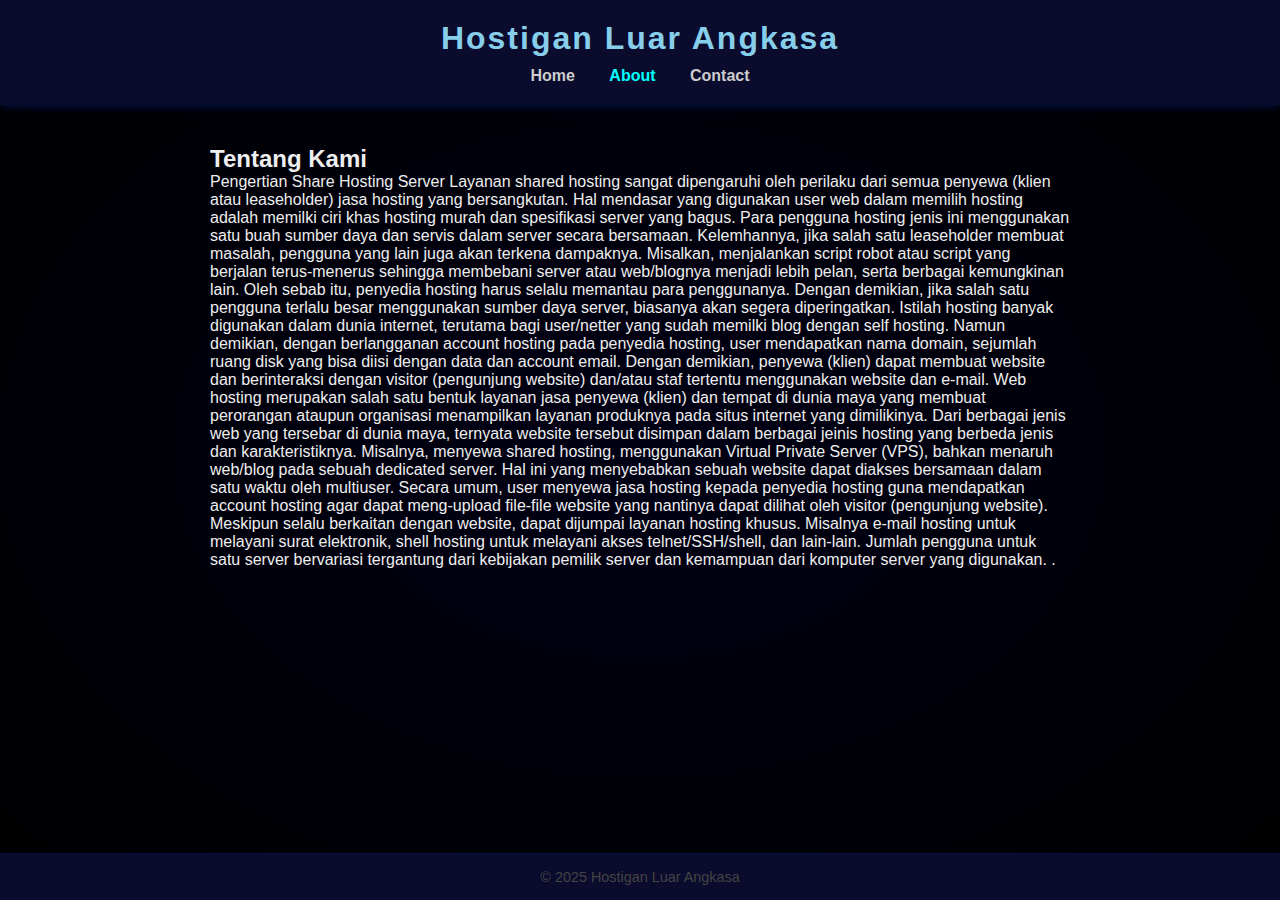
<file: about.html>
<!DOCTYPE html>
<html lang="id">
<head>
  <meta charset="UTF-8" />
  <meta name="viewport" content="width=device-width, initial-scale=1" />
  <title>Hostigan Luar Angkasa - About</title>
  <link rel="stylesheet" href="style.css" />
</head>
<body>
  <header>
    <h1>Hostigan Luar Angkasa</h1>
    <nav>
      <a href="index.html">Home</a>
      <a href="about.html" class="active">About</a>
      <a href="contact.html">Contact</a>
    </nav>
  </header>

  <main>
    <section>
      <h2>Tentang Kami</h2>
    
      <p> Pengertian Share Hosting Server

Layanan shared hosting sangat dipengaruhi oleh perilaku dari semua penyewa (klien atau leaseholder) jasa hosting yang bersangkutan. Hal mendasar yang digunakan user web dalam memilih hosting adalah memilki ciri khas hosting murah dan spesifikasi server yang bagus.

Para pengguna hosting jenis ini menggunakan satu buah sumber daya dan servis dalam server secara bersamaan. Kelemhannya, jika salah satu leaseholder membuat masalah, pengguna yang lain juga akan terkena dampaknya.

Misalkan, menjalankan script robot atau script yang berjalan terus-menerus sehingga membebani server atau web/blognya menjadi lebih pelan, serta berbagai kemungkinan lain. Oleh sebab itu, penyedia hosting harus selalu memantau para penggunanya.

Dengan demikian, jika salah satu pengguna terlalu besar menggunakan sumber daya server, biasanya akan segera diperingatkan.

Istilah hosting banyak digunakan dalam dunia internet, terutama bagi user/netter yang sudah memilki blog dengan self hosting. Namun demikian, dengan berlangganan account hosting pada penyedia hosting, user mendapatkan nama domain, sejumlah ruang disk yang bisa diisi dengan data dan account email.

Dengan demikian, penyewa (klien) dapat membuat website dan berinteraksi dengan visitor (pengunjung website) dan/atau staf tertentu menggunakan website dan e-mail. Web hosting merupakan salah satu bentuk layanan jasa penyewa (klien) dan tempat di dunia maya yang membuat perorangan ataupun organisasi menampilkan layanan produknya pada situs internet yang dimilikinya.

Dari berbagai jenis web yang tersebar di dunia maya, ternyata website tersebut disimpan dalam berbagai jeinis hosting yang berbeda jenis dan karakteristiknya. Misalnya, menyewa shared hosting, menggunakan Virtual Private Server (VPS), bahkan menaruh web/blog pada sebuah dedicated server. Hal ini yang menyebabkan sebuah website dapat diakses bersamaan dalam satu waktu oleh multiuser.

Secara umum, user menyewa jasa hosting kepada penyedia hosting guna mendapatkan account hosting agar dapat meng-upload file-file website yang nantinya dapat dilihat oleh visitor (pengunjung website). Meskipun selalu berkaitan dengan website, dapat dijumpai layanan hosting khusus. Misalnya e-mail hosting untuk melayani surat elektronik, shell hosting untuk melayani akses telnet/SSH/shell, dan lain-lain. Jumlah pengguna untuk satu server bervariasi tergantung dari kebijakan pemilik server dan kemampuan dari komputer server yang digunakan. .</p>
    </section>
  </main>

  <footer>
    <p>© 2025 Hostigan Luar Angkasa</p>
  </footer>
</body>
</html>
</file>
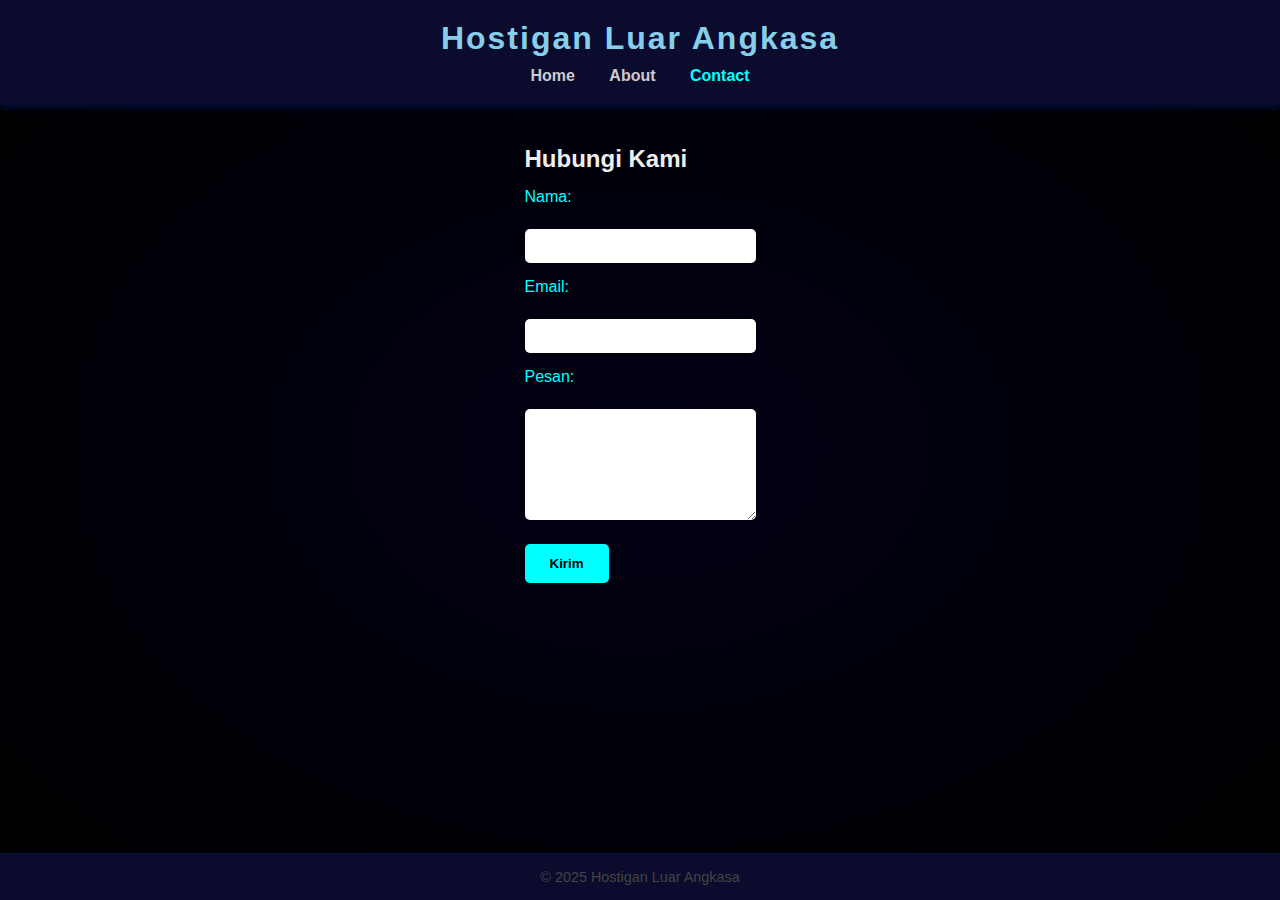
<file: contact.html>
<!DOCTYPE html>
<html lang="id">
<head>
  <meta charset="UTF-8" />
  <meta name="viewport" content="width=device-width, initial-scale=1" />
  <title>Hostigan Luar Angkasa - Contact</title>
  <link rel="stylesheet" href="style.css" />
</head>
<body>
  <header>
    <h1>Hostigan Luar Angkasa</h1>
    <nav>
      <a href="index.html">Home</a>
      <a href="about.html">About</a>
      <a href="contact.html" class="active">Contact</a>
    </nav>
  </header>

  <main>
    <section>
      <h2>Hubungi Kami</h2>
      <form>
        <label for="name">Nama:</label><br />
        <input type="text" id="name" name="name" required /><br />

        <label for="email">Email:</label><br />
        <input type="email" id="email" name="email" required /><br />

        <label for="message">Pesan:</label><br />
        <textarea id="message" name="message" rows="5" required></textarea><br />

        <button type="submit">Kirim</button>
      </form>
    </section>
  </main>

  <footer>
    <p>© 2025 Hostigan Luar Angkasa</p>
  </footer>
</body>
</html>
</file>
<file: style.css>
/* Reset sederhana */
* {
  margin: 0;
  padding: 0;
  box-sizing: border-box;
}

body {
  font-family: 'Segoe UI', Tahoma, Geneva, Verdana, sans-serif;
  background: radial-gradient(ellipse at center, #000014 0%, #000000 100%);
  color: #eee;
  min-height: 100vh;
  display: flex;
  flex-direction: column;
}

header {
  background-color: #0b0b2d;
  padding: 20px;
  text-align: center;
  box-shadow: 0 2px 8px #001144;
}

header h1 {
  font-size: 2rem;
  margin-bottom: 10px;
  color: #87ceeb;
  letter-spacing: 2px;
}

nav a {
  color: #ccc;
  margin: 0 15px;
  text-decoration: none;
  font-weight: 600;
  transition: color 0.3s;
}

nav a:hover,
nav a.active {
  color: #00ffff;
}

main {
  flex-grow: 1;
  padding: 40px 20px;
  max-width: 900px;
  margin: 0 auto;
}

.hero {
  text-align: center;
  margin-bottom: 50px;
}

.hero h2 {
  font-size: 2.5rem;
  margin-bottom: 15px;
  color: #00e5ff;
  text-shadow: 0 0 15px #00e5ff;
}

.hero p {
  font-size: 1.2rem;
  color: #a0e9ff;
}

.features {
  display: flex;
  justify-content: space-around;
  flex-wrap: wrap;
  gap: 20px;
}

.feature-item {
  background: rgba(0, 255, 255, 0.1);
  border: 1px solid #00ffff55;
  border-radius: 10px;
  padding: 20px;
  flex: 1 1 200px;
  box-shadow: 0 0 15px #00ffff66;
  transition: transform 0.3s;
}

.feature-item:hover {
  transform: scale(1.05);
}

.feature-item h3 {
  margin-bottom: 10px;
  color: #00ffff;
}

footer {
  background-color: #0b0b2d;
  color: #444;
  text-align: center;
  padding: 15px;
  font-size: 0.9rem;
  border-top: 1px solid #001144;
}

/* Form di contact */
form label {
  display: block;
  margin-top: 15px;
  color: #00ffff;
}

input, textarea {
  width: 100%;
  padding: 8px;
  margin-top: 5px;
  border-radius: 5px;
  border: none;
  font-size: 1rem;
}

button {
  margin-top: 20px;
  background-color: #00ffff;
  color: #000;
  border: none;
  padding: 12px 25px;
  border-radius: 5px;
  font-weight: 700;
  cursor: pointer;
  transition: background-color 0.3s;
}

button:hover {
  background-color: #00cccc;
}
</file>
